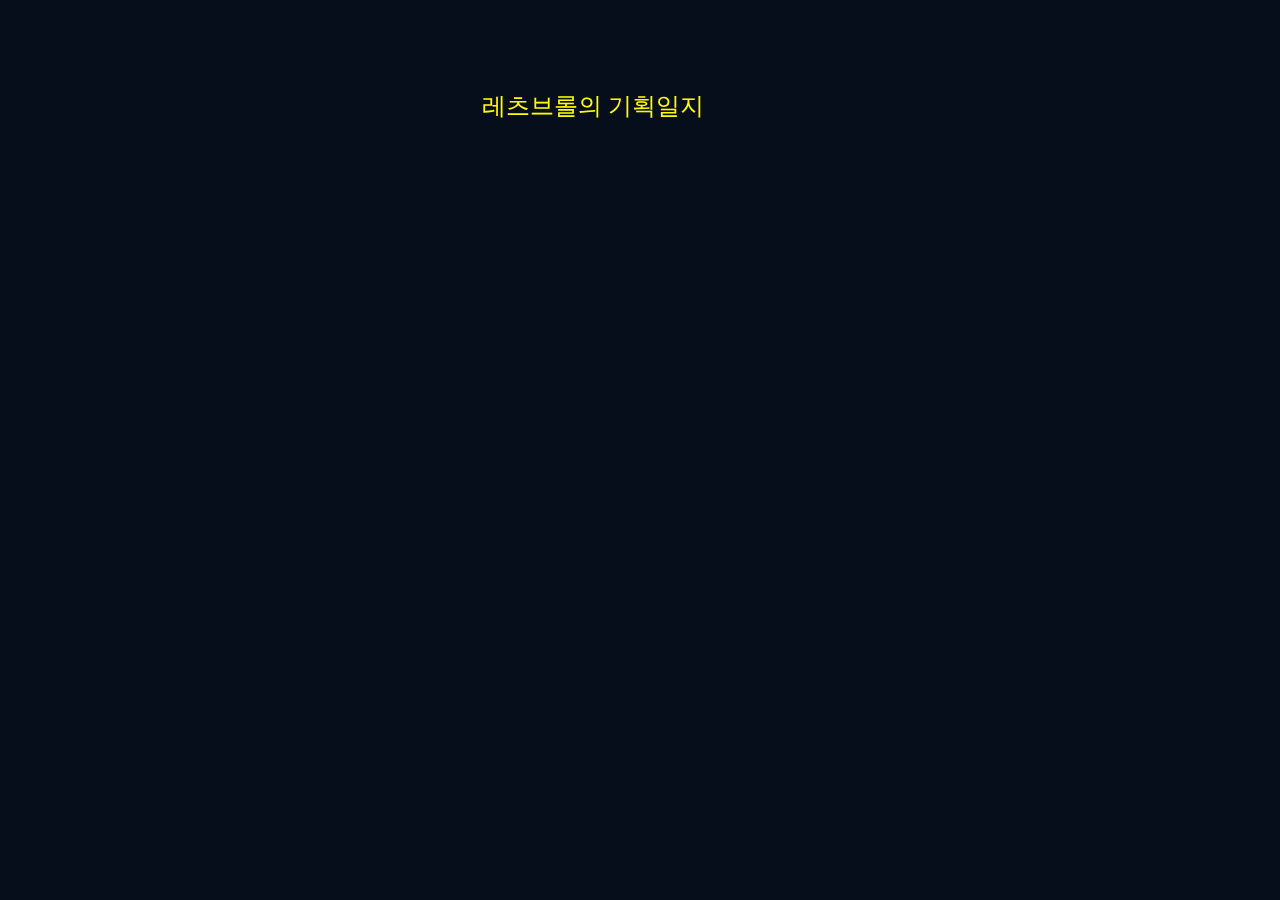
<file: index.html>
<!DOCTYPE html>
<html lang="ko">



<head>
  <meta charset="UTF-8">
  <meta http-equiv="X-UA-Compatible" content="IE=edge">
  <meta name="viewport" content="width=device-width, initial-scale=1.0">
  <meta name="description" content="브롤스타즈를 사랑하는 게임기획자 김건희의 사이트입니다.">
  <meta name="author" content="KGH">
  <meta name="generator" content="HTML5, CSS, JS">
  <title>HOME</title>
  <meta property="og:type" content="website" />
  <meta property="og:site_name" content="김건희의 포트폴리오." />
  <meta property="og:title" content="HOME." />
  <meta property="og:description" content="브롤스타즈를 사랑하는 게임기획자 김건희의 사이트입니다." />
  <meta property="og:image" content="./images/name_seo.png" />
  <!-- 아텐츠주소 대신 자신의 웹페이지 주소로 바꾸세요 -->
  <!-- 홈페이지 주소 뭐로 할지 미리 생각하기 -->
  <meta property="og:url" content="https://letsbrawlhee.netlify.app" />
  <meta property="twitter:card" content="summary" />
  <meta property="twitter:site" content="김건희의 포트폴리오" />
  <meta property="twitter:title" content="HOME" />
  <meta property="twitter:description" content="브롤스타즈를 사랑하는 게임기획자 김건희의 사이트입니다." />
  <meta property="twitter:image" content="./images/name_seo.png" />
  <!-- 아텐츠주소 대신 자신의 웹페이지 주소로 바꾸세요 -->
  <meta property="twitter:url" content="https://letsbrawlhee.netlify.app" />
  <link rel="icon" href="/favicon.ico" />
  <link rel="stylesheet" href="./main.css">
  <link href="https://fonts.googleapis.com/css?family=Raleway&display=swap" rel="stylesheet">
  <!-- <script defer src="./main.js"></script> -->
</head>

<body>

  <div style="position: fixed; z-index: -1; width: 100%; height: 100%">
      <!-- <iframe width="100%" height="100%" 
      src="https://www.youtube.com/embed/2R6gtTWmihE?loop=1&autoplay=1&mute=1&playlist=2R6gtTWmihE" 
      title="YouTube video player" frameborder="0" 
      allow="accelerometer; autoplay; clipboard-write; encrypted-media; gyroscope; picture-in-picture; web-share" 
      allowfullscreen>
      </iframe> -->

      <!-- <iframe width="100%" height="100%" 
      src="https://www.youtube.com/embed/UAJh7dryHtI?loop=1&autoplay=1&mute=1&playlist=UAJh7dryHtI" 
      title="YouTube video player" frameborder="0" 
      allow="accelerometer; autoplay; clipboard-write; encrypted-media; gyroscope; picture-in-picture; web-share" 
      allowfullscreen></iframe> -->
      <iframe width="100%" height="100%" 
      src="https://www.youtube.com/embed/EII6orSWzgg?loop=1&autoplay=1&mute=1&playlist=EII6orSWzgg" 
      title="YouTube video player" frameborder="0" 
      allow="accelerometer; autoplay; clipboard-write; encrypted-media; gyroscope; picture-in-picture; web-share" allowfullscreen></iframe>
  </div>
  <div>
      <a href="/pages/mainpage.html">레츠브롤의 기획일지</a>
  </div>

</body>

</html>
</file>
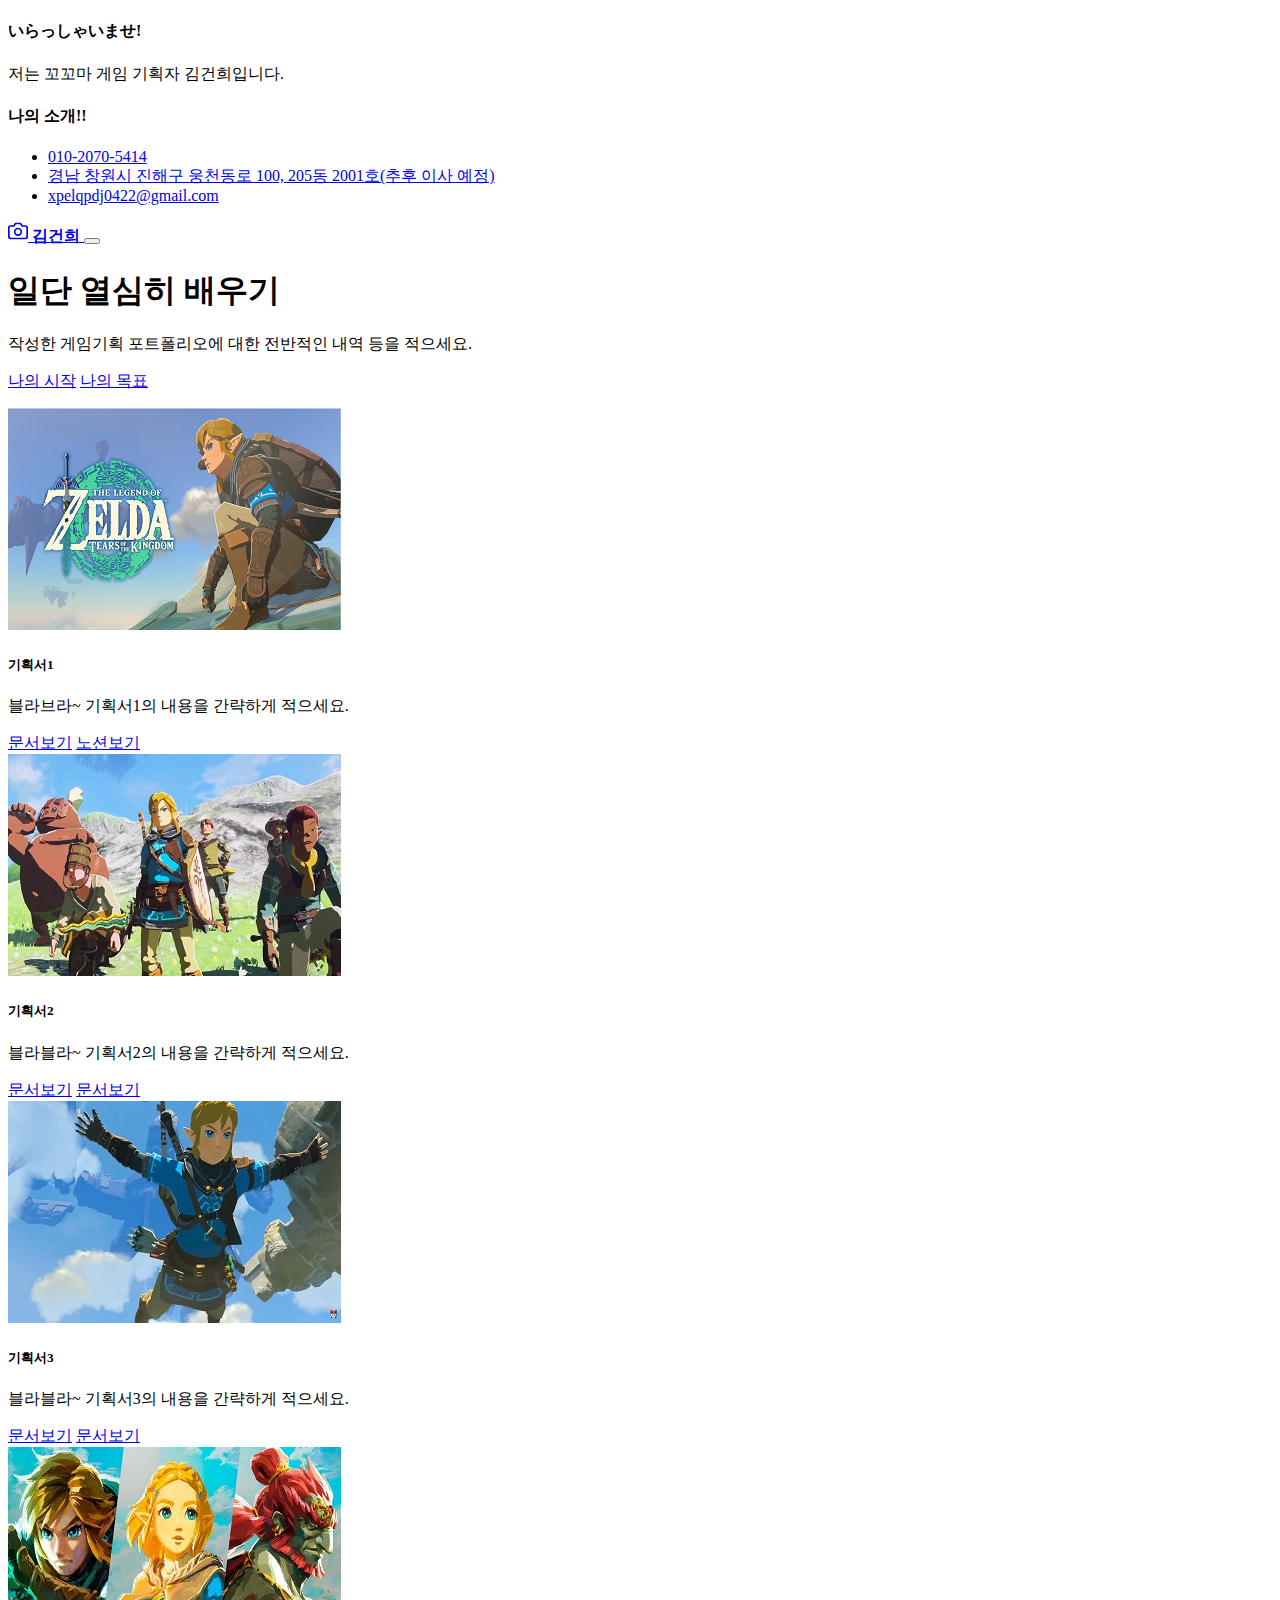
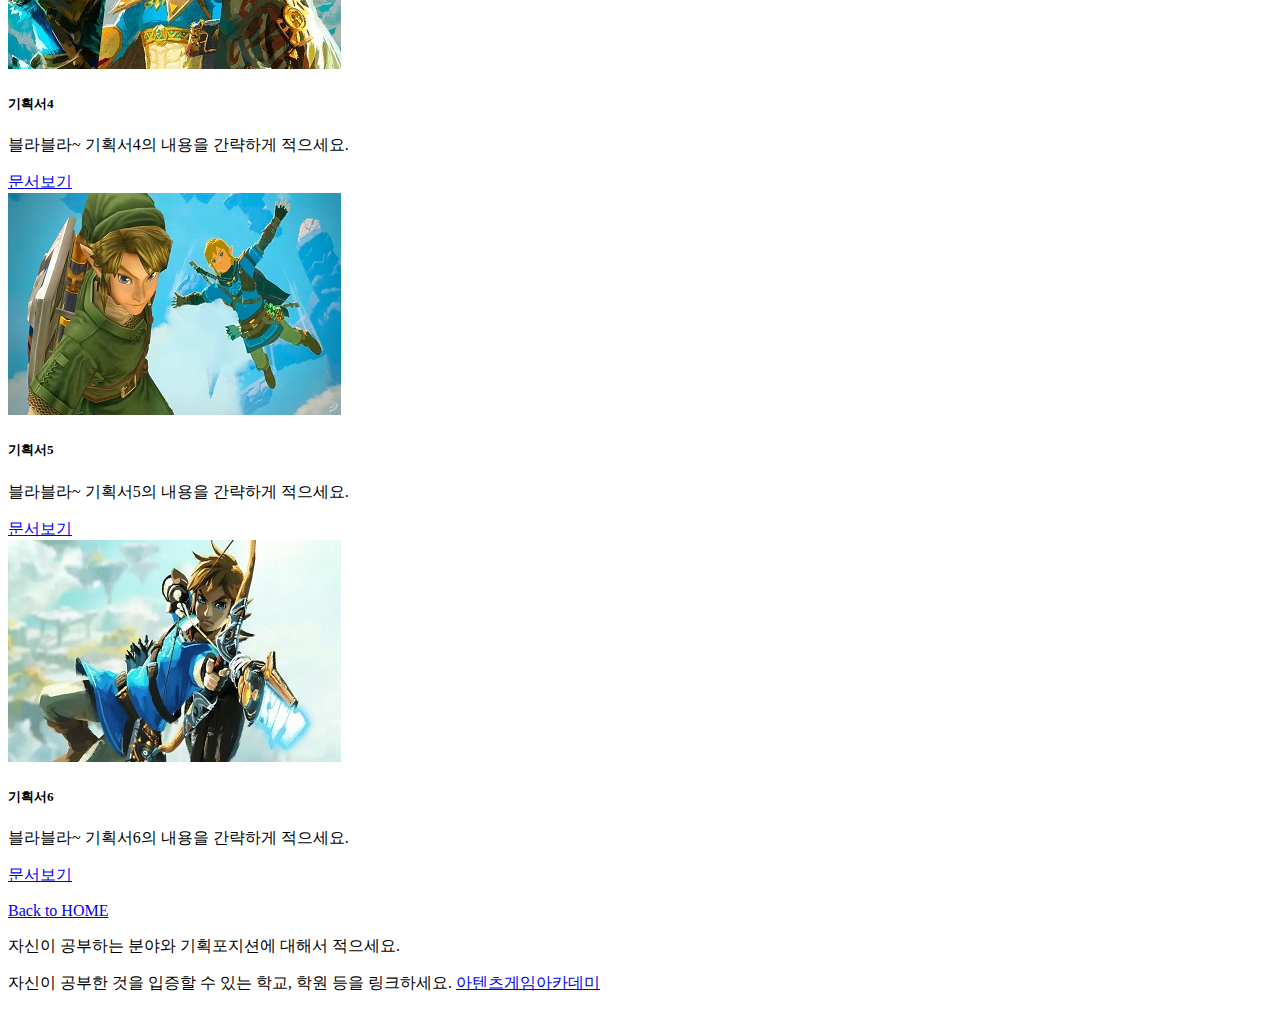
<file: pages/mainpage.html>
<!DOCTYPE html>
<html lang="ko">

<head>
  <meta charset="utf-8">
  <meta name="viewport" content="width=device-width, initial-scale=1">
  <meta name="description" content="이 사이트에 대한 구체적인 소개를 적으시면 됩니다.">
  <meta name="author" content="이 페이지의 저자로서 이니셜이나 머릿말 정도를 적으세요, 이름이나 이니셜을 적으세요.">
  <meta name="generator" content="제작도구에 대한 설명을 적으세요.">
  <title>나의 포트폴리오 작품</title>
  <meta property="og:type" content="website" />
  <meta property="og:site_name" content="사이트 이름을 적으세요." />
  <meta property="og:title" content="타이틀 이름을 적으세요." />
  <meta property="og:description" content="자신의 사이트에 대한 세부 설명을 적으세요." />
  <meta property="og:image" content="./images/name_seo.png" />
  <!-- 아텐츠주소 대신 자신의 웹페이지 주소로 바꾸세요 -->
  <meta property="og:url" content="https://letsbrawlhee.netlify.app" />
  <meta property="twitter:card" content="summary" />
  <meta property="twitter:site" content="사이트 이름을 적으세요." />
  <meta property="twitter:title" content="타이틀 이름을 적으세요." />
  <meta property="twitter:description" content="자신의 사이트에 대한 세부 설명을 적으세요." />
  <meta property="twitter:image" content="./images/name_seo.png" />
  <!-- 아텐츠주소 대신 자신의 웹페이지 주소로 바꾸세요 -->
  <meta property="twitter:url" content="https://letsbrawlhee.netlify.app" />
  <link rel="icon" href="/favicon.ico" />
  <link rel="canonical" href="https://getbootstrap.com/docs/5.2/examples/album/">

  <!-- CSS only -->
  <link href="https://cdn.jsdelivr.net/npm/bootstrap@5.2.3/dist/css/bootstrap.min.css" rel="stylesheet"
    integrity="sha384-rbsA2VBKQhggwzxH7pPCaAqO46MgnOM80zW1RWuH61DGLwZJEdK2Kadq2F9CUG65" crossorigin="anonymous">
  <!-- JavaScript Bundle with Popper -->
  <script defer src="https://cdn.jsdelivr.net/npm/bootstrap@5.2.3/dist/js/bootstrap.bundle.min.js"
    integrity="sha384-kenU1KFdBIe4zVF0s0G1M5b4hcpxyD9F7jL+jjXkk+Q2h455rYXK/7HAuoJl+0I4" crossorigin="anonymous">
  </script>

  <style>
    .bd-placeholder-img {
      font-size: 1.125rem;
      text-anchor: middle;
      -webkit-user-select: none;
      -moz-user-select: none;
      user-select: none;
    }

    @media (min-width: 768px) {
      .bd-placeholder-img-lg {
        font-size: 3.5rem;
      }
    }

    .b-example-divider {
      height: 3rem;
      background-color: rgba(0, 0, 0, .1);
      border: solid rgba(0, 0, 0, .15);
      border-width: 1px 0;
      box-shadow: inset 0 .5em 1.5em rgba(0, 0, 0, .1), inset 0 .125em .5em rgba(0, 0, 0, .15);
    }

    .b-example-vr {
      flex-shrink: 0;
      width: 1.5rem;
      height: 100vh;
    }

    .bi {
      vertical-align: -.125em;
      fill: currentColor;
    }

    .nav-scroller {
      position: relative;
      z-index: 2;
      height: 2.75rem;
      overflow-y: hidden;
    }

    .nav-scroller .nav {
      display: flex;
      flex-wrap: nowrap;
      padding-bottom: 1rem;
      margin-top: -1px;
      overflow-x: auto;
      text-align: center;
      white-space: nowrap;
      -webkit-overflow-scrolling: touch;
    }
  </style>
</head>

<body>

  <header>
    <div class="collapse bg-primary" id="navbarHeader">
      <div class="container">
        <div class="row">
          <div class="col-sm-8 col-md-7 py-4">
            <h4 class="text-white">いらっしゃいませ!</h4>
            <p class="text-black">저는 꼬꼬마 게임 기획자 김건희입니다.</p>
          </div>
          <div class="col-sm-4 offset-md-1 py-4">
            <h4 class="text-white">나의 소개!!</h4>
            <ul class="list-unstyled">
              <li><a href="#" class="text-white">010-2070-5414</a></li>
              <li><a href="#" class="text-white">경남 창원시 진해구 웅천동로 100, 205동 2001호(추후 이사 예정)</a></li>
              <li><a href="#" class="text-white">xpelqpdj0422@gmail.com</a></li>
            </ul>
          </div>
        </div>
      </div>
    </div>
    <div class="navbar navbar-dark bg-dark shadow-sm">
      <div class="container">
        <a href="#" class="navbar-brand d-flex align-items-center">
          <svg xmlns="http://www.w3.org/2000/svg" width="20" height="20" fill="none" stroke="currentColor"
            stroke-linecap="round" stroke-linejoin="round" stroke-width="2" aria-hidden="true" class="me-2"
            viewBox="0 0 24 24">
            <path d="M23 19a2 2 0 0 1-2 2H3a2 2 0 0 1-2-2V8a2 2 0 0 1 2-2h4l2-3h6l2 3h4a2 2 0 0 1 2 2z" />
            <circle cx="12" cy="13" r="4" /></svg>
          <strong>김건희</strong>
        </a>
        <button class="navbar-toggler" type="button" data-bs-toggle="collapse" data-bs-target="#navbarHeader"
          aria-controls="navbarHeader" aria-expanded="false" aria-label="Toggle navigation">
          <span class="navbar-toggler-icon"></span>
        </button>
      </div>
    </div>
  </header>

  <main>
    <section class="py-5 text-center container">
      <div class="row py-lg-5">
        <div class="col-lg-6 col-md-8 mx-auto">
          <h1 class="fw-light">일단 열심히 배우기</h1>
          <p class="lead text-muted">작성한 게임기획 포트폴리오에 대한 전반적인 내역 등을 적으세요.</p>
          <p>
            <a href="https://atentsgame.com/" class="btn btn-outline-warning my-2">나의 시작</a>
            <a href="https://www.neople.co.kr/neople/main/" class="btn btn-outline-primary my-2">나의 목표</a>
          </p>
        </div>
      </div>
    </section>

    <div class="album py-5 bg-primary">
      <div class="container">
        <div class="row row-cols-1 row-cols-sm-2 row-cols-md-3 g-3">
          <div class="col">
            <div class="card shadow-sm" width="100%">
              <img src="/images/Zelda01.png" class="card-img-top" alt="젤다1">
              <div class="card-body">
                <h5 class="card-title">기획서1</h5>
                <p class="card-text">블라브라~ 기획서1의 내용을 간략하게 적으세요.</p>
                <a href="/pages/page01.html" class="btn btn-warning">문서보기</a>
                <a href="https://www.notion.so/574dbcf38ef544479d892ac71f1ce2e1?showMoveTo=true" class="btn btn-info">노션보기</a>
              </div>
            </div>
          </div>
          <div class="col">
            <div class="card shadow-sm" width="100%">
              <img src="/images/Zelda02.jpg" class="card-img-top" alt="젤다2">
              <div class="card-body">
                <h5 class="card-title">기획서2</h5>
                <p class="card-text">블라블라~ 기획서2의 내용을 간략하게 적으세요.</p>
                <a href="/pages/page02.html" class="btn btn-warning">문서보기</a>
                <a href="/pages/page02.html" class="btn btn-info">문서보기</a>
              </div>
            </div>
          </div>
          <div class="col">
            <div class="card shadow-sm" width="100%">
              <img src="/images/Zelda03.jpg" class="card-img-top" alt="젤다3">
              <div class="card-body">
                <h5 class="card-title">기획서3</h5>
                <p class="card-text">블라블라~ 기획서3의 내용을 간략하게 적으세요.</p>
                <a href="/pages/page03.html" class="btn btn-warning">문서보기</a>
                <a href="/pages/page03.html" class="btn btn-info">문서보기</a>
              </div>
            </div>
          </div>
          <div class="col">
            <div class="card shadow-sm" width="100%">
              <img src="/images/Zelda04.jpg" class="card-img-top" alt="젤다4">
              <div class="card-body">
                <h5 class="card-title">기획서4</h5>
                <p class="card-text">블라블라~ 기획서4의 내용을 간략하게 적으세요.</p>
                <a href="/pages/page04.html" class="btn btn-success">문서보기</a>
              </div>
            </div>
          </div>
          <div class="col">
            <div class="card shadow-sm" width="100%">
              <img src="/images/Zelda05.jpg" class="card-img-top" alt="젤다5">
              <div class="card-body">
                <h5 class="card-title">기획서5</h5>
                <p class="card-text">블라블라~ 기획서5의 내용을 간략하게 적으세요.</p>
                <a href="/pages/page05.html" class="btn btn-success">문서보기</a>
              </div>
            </div>
          </div>
          <div class="col">
            <div class="card shadow-sm" width="100%">
              <img src="/images/Zelda06.jpg" class="card-img-top" alt="젤다6">
              <div class="card-body">
                <h5 class="card-title">기획서6</h5>
                <p class="card-text">블라블라~ 기획서6의 내용을 간략하게 적으세요.</p>
                <a href="/pages/page06.html" class="btn btn-success">문서보기</a>
              </div>
            </div>
          </div>

        </div>
      </div>
    </div>

  </main>

  <footer class="text-muted py-5">
    <div class="container">
      <p class="float-end mb-1">
        <a href="/index.html">Back to HOME</a>
      </p>
      <p class="mb-1">자신이 공부하는 분야와 기획포지션에 대해서 적으세요.</p>
      <p class="mb-0">자신이 공부한 것을 입증할 수 있는 학교, 학원 등을 링크하세요. <a href="https://atentsgame.com">아텐츠게임아카데미</a> </p>
    </div>
  </footer>

</html>
</file>
<file: main.css>
body {
  background: #060e1b;
  overflow: hidden;
}
a {
  text-decoration: none;
  font-size: 24px;
  color: rgb(255, 251, 0);
  position: absolute;
  top : 10%;
  right: 45%;
  /* left: 2%; */
  z-index: 100;
}
</file>
